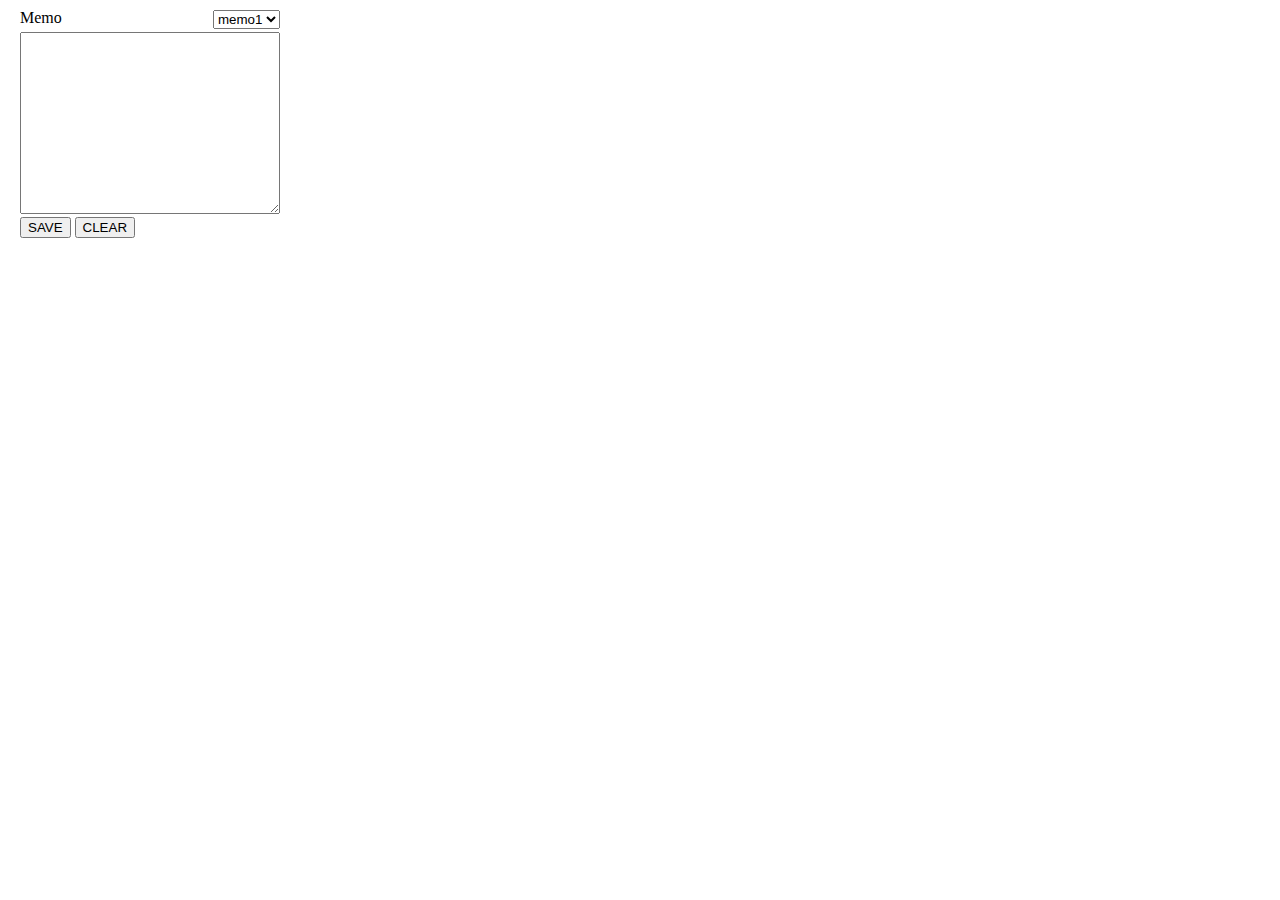
<file: 3_localStorage/easy-memo/popup.html>
<!DOCTYPE html>
<html>
<head>
	<meta charset="utf-8">
	<link rel="stylesheet" href="styles/reset.css">
	<link rel="stylesheet" href="styles/style.css">
	<script src="scripts/jquery-2.2.2.min.js"></script>
	<script src="scripts/popup.js"></script>
</head>
<body>

	<main>


<!-- 		<div class="form">

		<p>Title</p>
		<input type="text" id="title-area" value="">

		</div> -->

		<select name="memo-list" id="memo-list">
		<option value="memo1">memo1</option>
		<option value="memo2">memo2</option>
		<option value="memo3">memo3</option>
		<option value="memo4">memo4</option>
		<option value="memo5">memo5</option>
		</select>

		<div class="form">

		<p class="memo-title">Memo</p>
		<textarea id="memo-area" rows="10"></textarea>

		</div>

		<button id="save">
			SAVE
		</button>

		<button id="clear">
			CLEAR
		</button>


		<!-- <a href="chrome-extension://bgdiccnkophigakgbhgehkbicmfjeipa/popup.html" target="_blank">EASY MEMO</a> -->
	</main>

</body>
</html>
</file>
<file: 3_localStorage/easy-memo/styles/style.css>
*{
	box-sizing: border-box;
}

li{
	list-style: none;
}
main{
	width: 300px;
	padding: 10px 20px;
	position: relative;
}

input,textarea{
	width : 100%;
	padding: 6px 6px;
	font-size: 12px;
	line-height: 1.4;
}

#memo-list{
	position: absolute;
	right: 20px;
}

.memo-title{
	margin-bottom: 6px;
}

.form{
	/*margin-bottom: 10px;*/
}

#list{
	margin-bottom: 20px;
}

li{
background: #f2f2f2;
border: 1px solid #000;
padding: 5px;
border-radius: 5px;
cursor: pointer;
margin-bottom: 5px;
}

#list div{
	display: none;
}
</file>
